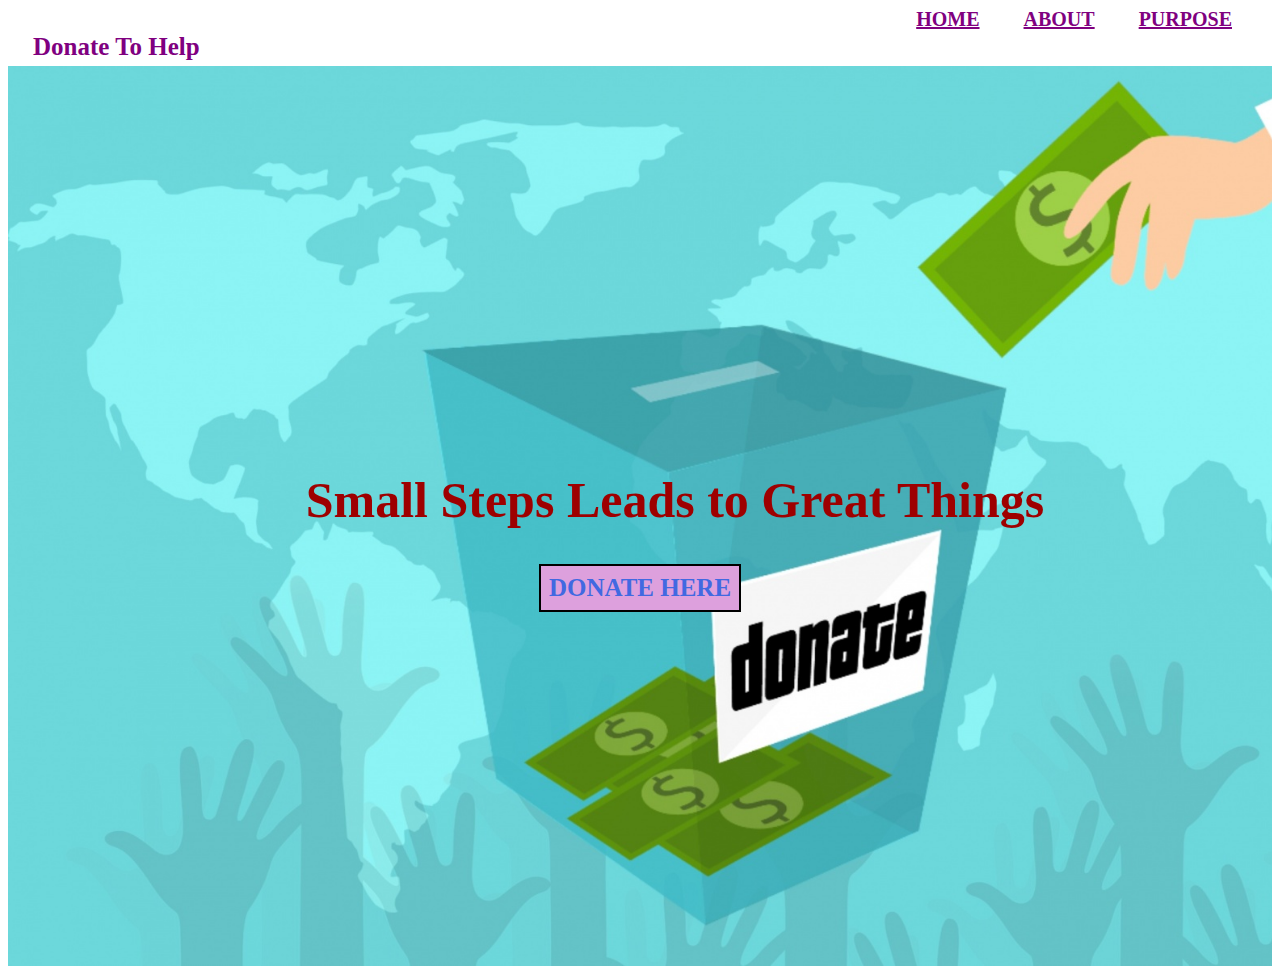
<file: index.html>
<!DOCTYPE html>
<html>
<head>
	<title>Donation</title>
	<meta charset="utf-8">
	<meta name="viewport" content="width-device-width,initial-scale=1.0">
	<link rel="stylesheet" type="text/css" href="style.css">
</head>
<body>
	<div class="heading">
		<div class="rows">
			<div class="cols">
				<p>Donate To Help</p>
			</div>
			<div class="cols">
				<a href="#home">HOME</a>
			    <a href="about.html">ABOUT</a>
				<a href="list.html">PURPOSE</a>
			</div>
		</div>			
    </div>

    <div class="home" id="home">
        <div class="banner">
            <h3>Small Steps Leads to Great Things</h3>
            <button class="btn"><form><script src="https://checkout.razorpay.com/v1/payment-button.js" data-payment_button_id="pl_HnSSaBbOHsfly8" async> </script> </form>DONATE HERE</a></button>
        </div>
    </div>


</body>
</html>
</file>
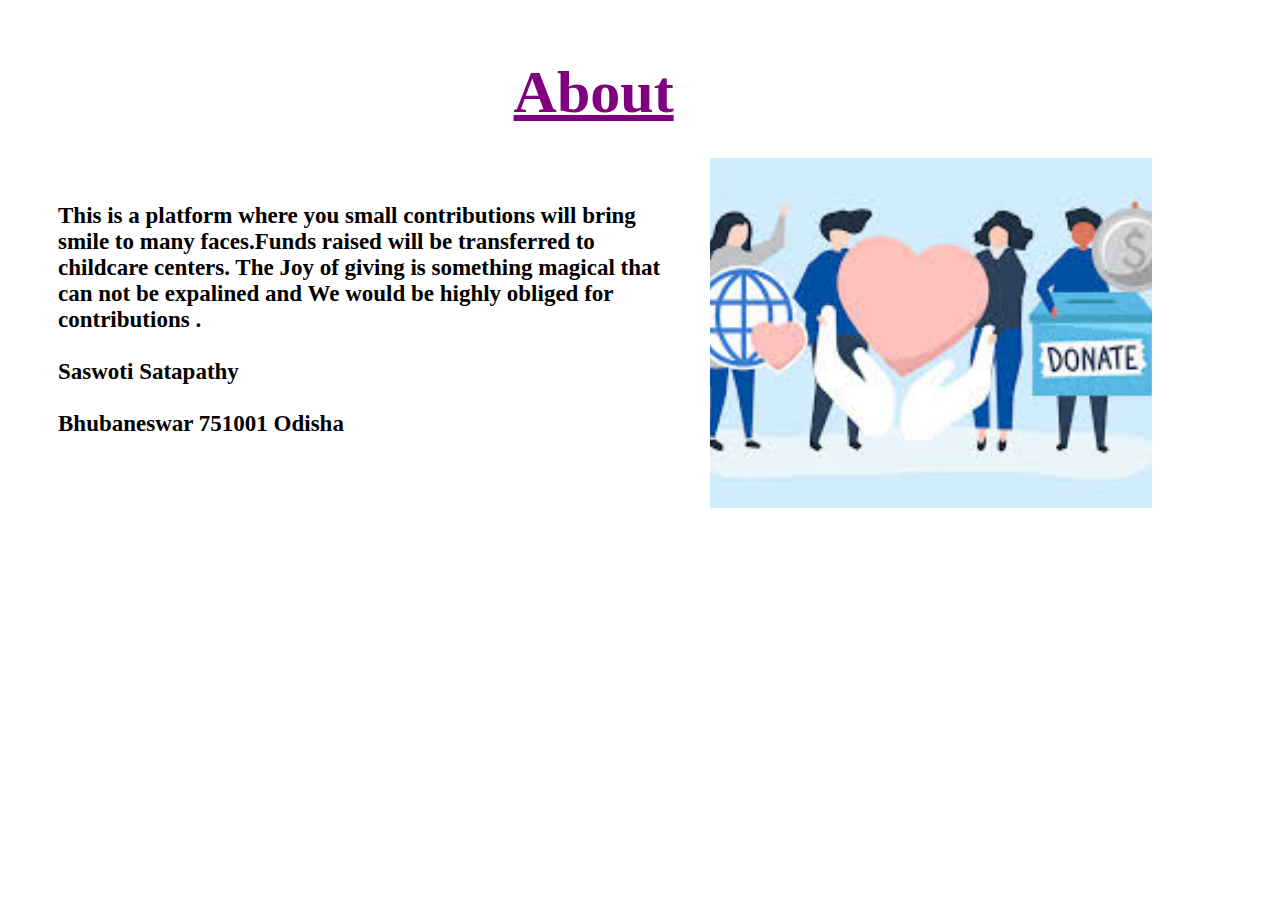
<file: about.html>
<!DOCTYPE html>
<html>
<head>
	<meta charset="utf-8">
	<meta name="viewport" content="width-device-width,initial-scale=1.0">
	<title>About</title>
	<link rel="stylesheet" type="text/css" href="style.css">
</head>
<body>
<div class="row">
    		<div class="col">
    			<h2>About </h2>
    			<p><br>This is a platform where you small contributions will bring smile to many faces.Funds raised will be transferred to childcare centers. The Joy of giving is something magical that can not be expalined and We would be highly obliged for contributions .</br><br>Saswoti Satapathy</br>
<br> Bhubaneswar 751001 Odisha</br></p>
    		</div>	
        <div class="col">
        	<div class="imgbx">
        		<img src="photo10.jpg"/>
        	</div>	
        </div>
    </div>

</body>
</html>
</file>
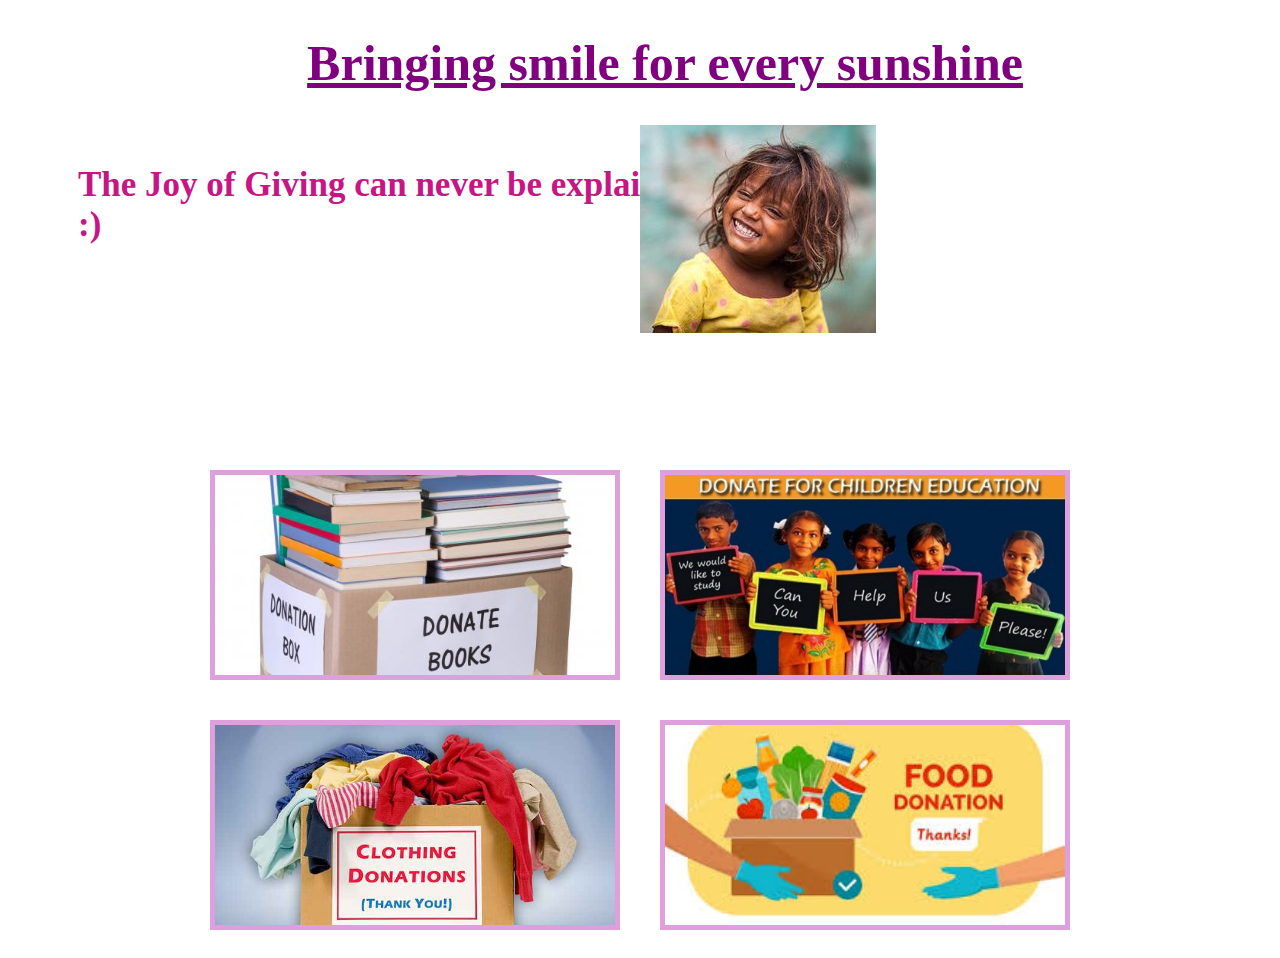
<file: list.html>
<!DOCTYPE html>
<html>
<head>
	<title>List</title>
	<link rel="stylesheet" type="text/css" href="style.css">
	<meta charset="utf-8">
	<meta name="viewport" content="width-device-width,initial-scale=1.0">
</head>
<body>
	<h1>Bringing smile for every sunshine</h1>
    <div class="row">
    	<div class="col">
	<div class="donate">
	   <p>The Joy of Giving can never be explained :) </p>
    </div>
</div>
<div class="col">
<img src="photo1.jpg"/>
</div>
</div>

    <div class="menu">
    <div class="content">
    		<div class="box">
    			<div class="imgbx">
    				<img src="photo5.jpg"/>
    			</div>
    		</div>
    		<div class="box">
    			<div class="imgbx">
    				<img src="photo6.jpg"/>
    			</div>
    		</div>
    	
    	    <div class="box">
    			<div class="imgbx">
    				<img src="photo11.jpg"/>
    			</div>
    		</div>

    	    <div class="box">
    			<div class="imgbx">
    				<img src="photo8.jpg"/>
    			</div>
    		</div>
    </div>	
    </div>	

</body>
</html>
</file>
<file: style.css>
/*styling about.html file*/
.row{
	position: relative;
	display: flex;
	width:100%;
	justify-content: space-between;
}
.col{
 	position: relative;
 	width: 100%;
}
.row .col p{
	color:black;
	position: relative;
	width:100%;
	min-height: 300px;
	font-family:poppins;
	font-size:23px;
    font-weight: bold;
    margin-left: 50px;
}
.row .col .imgbx img{
	position: absolute;
	top:0;
	left: 0;
	width:70%;
	height: 350px;
	object-fit:cover;
	margin-left:70px;
	margin-top: 150px;
}
h2{
	color:purple;
	font-weight: bold;
	font-size: 60px;
	font-family:Times new roman;
	text-align: center;
	justify-content: center;
	margin-left:80%;
	text-decoration: underline;
}
/*styling list.html file*/
h1{
	color:purple;
	font-weight: bold;
	font-size:50px;
	font-family:Times new roman;
	text-align: center;
	text-decoration:underline;
	justify-content: center;
	margin-left: 50px;
}
.menu .content{
	display: flex;
	justify-content: center;
	flex-direction: row-reverse;
	flex-wrap: wrap;
	margin-top:-50px;
}
.menu .content .box{
	width:400px;
	margin:20px;
    border: 5px solid #DDA0DD;
}
.menu .content .box .imgbx{
	position: relative;
	height:200px;
	width:100%;
}
.menu .content .box .imgbx img{
	position: absolute;
	top: 0;
	left:0;
	width:100%;
	height: 100%;
	object-fit: cover;
}
.row .col .donate p{
	margin-left: 70px;
	font-size: 35px;
	font-weight: bold;
	margin-top: 40px;
	color:#C71585;
	animation: textanimation 3s forwards;
	font-family: Times New Roman;
}
@keyframes textanimation{
	0%{
		transform: translateX(40rem) rotateX(-90deg);

	}
	100%{
		transform: translateX(0) rotateX(0);
	}
}

/*styling index.html file*/
.rows{
	display: flex;
	justify-content: space-between;
        width: 100%
}
.cols{
	position: relative;
}
.heading .rows .cols p{
    color:purple;
	font-weight: bold;
	font-size:25px;
	font-family:Times new roman;
	text-align: left;
	margin-left: 25px;
}
.heading .rows .cols a{
	color:purple;
	font-weight: bold;
	font-size:20px;
	font-family:Times new roman;
	text-align:right;
	margin-right: 40px;
}
.home{
	text-align: center;
	position: relative;
	width: 100%;
	justify-content: center;
	background:url('photo4.jpg');
	background-size: cover;
	min-height: 100vh;
    align-items: center;
    margin-top:-20px;
    display: flex;
}
.home .banner h3{
	font-family:Times New Roman;
	font-weight: bold;
	font-size: 50px;
	text-align:center;
	color:#9e0000;
	margin-left: 70px;
	animation: movebar 2s ease-in-out;
}
@keyframes movebar{
	0%{
		transform: translateY(-45rem);
		color:#B478ED;
	}
	100%{
        transform: translateY(-90deg);
    }
}
.home .banner p{
    font-size: 35px;
    font-weight: bold;
    margin-top: -30px;
    color:black;
}
.home .banner .btn{
	font-size: 25px;
	font-weight: bold;
	font-family: Times New Roman;
	color:#4169E1;
	cursor: pointer;
	background-color: #DDA0DD;
	padding:8px;
	margin-top: -15px;
	border:2px solid black;
}
.btn:hover{
	letter-spacing: 2px;
}
</file>
